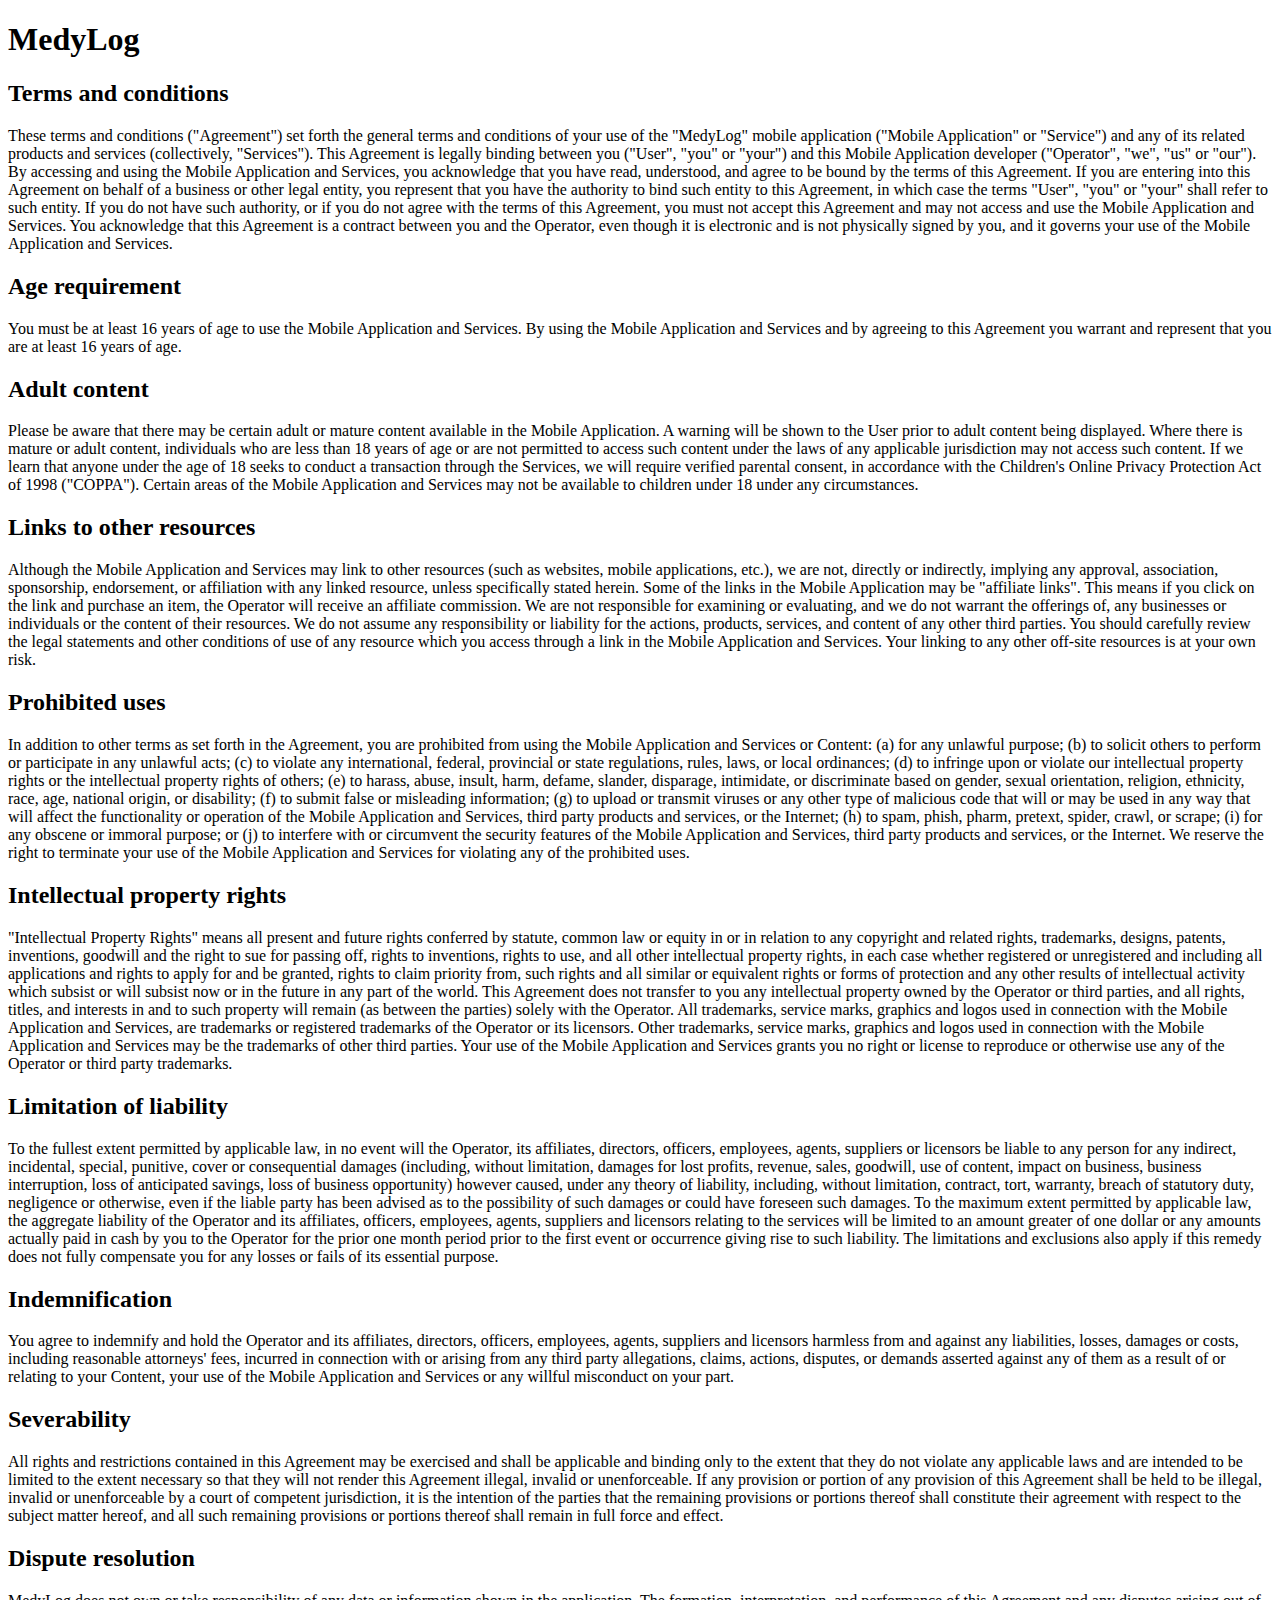
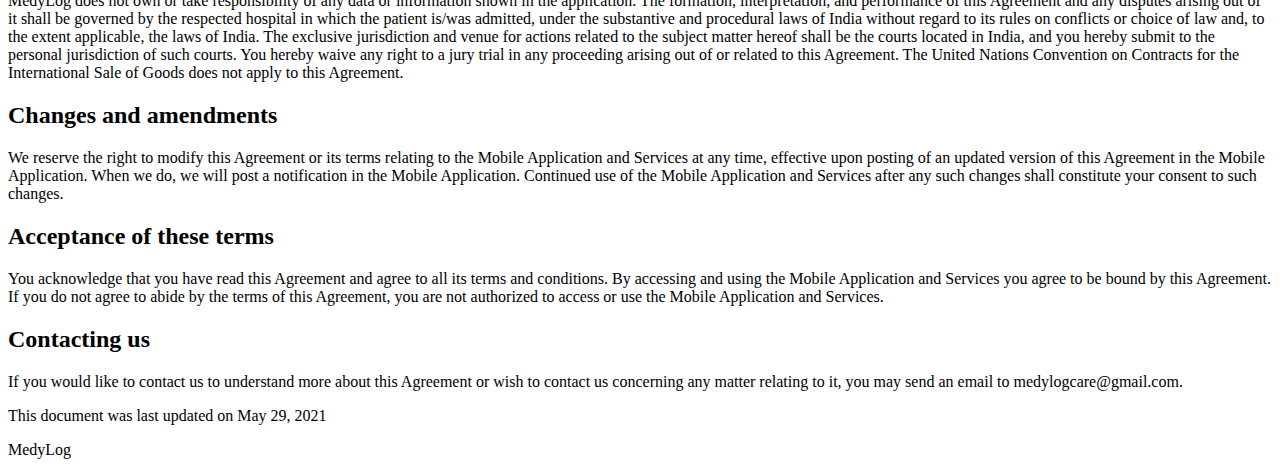
<file: index.html>
<!DOCTYPE html>
<html lang="en">
<head>
<script>window.dataLayer = window.dataLayer || [];window.dataLayer.push({'stVar3':1},{'stVar2':20});</script><script>(function(w,d,s,l,i){w[l]=w[l]||[];w[l].push({'gtm.start':new Date().getTime(),event:'gtm.js'});var f=d.getElementsByTagName(s)[0],j=d.createElement(s),dl=l!='dataLayer'?'&l='+l:'';j.async=true;j.src='https://www.googletagmanager.com/gtm.js?id='+i+dl;f.parentNode.insertBefore(j,f);})(window,document,'script','dataLayer','GTM-NS2X6F');</script><link rel="alternate" type="application/rss+xml" title="WebsitePolicies.com Feed" href="https://www.websitepolicies.com/blog/feed" /><meta http-equiv="content-type" content="text/html; charset=utf-8" /><meta name="viewport" content="width=device-width, initial-scale=1.0" /><title>Terms and conditions for MedyLog</title><meta name="description" content="Terms and conditions for MedyLog" /><meta property="og:image" content="https://www.websitepolicies.com/uploads/p/h/7/g/1y9eg2ur9hegs3x1s2nd.png" /><meta property="article:published_time" content="2021-05-29T18:05:59+00:00" /><meta name="twitter:image" content="https://www.websitepolicies.com/uploads/p/h/7/g/1y9eg2ur9hegs3x1s2nd.png" /><meta name="robots" content="noindex,follow" /><link href="https://www.websitepolicies.com/assets/css/policies/public/view.min.css" rel="stylesheet" type="text/css" /></head>
<body class="guest">
	<noscript><iframe src="https://www.googletagmanager.com/ns.html?id=GTM-NS2X6F" height="0" width="0" style="display:none;visibility:hidden"></iframe></noscript>	<header id="header">
		<div class="container">
			<div class="row">
				<div class="col-ms-12">
					<h1><span>MedyLog</span></h1>
				</div>
			</div>
		</div>
	</header>
	<div id="container">
		<div class="container">
			<div class="row">
				<div class="col-ms-12">
					<article>
						
							
								<h2>Terms and conditions</h2>

								<p>These terms and conditions (&quot;Agreement&quot;) set forth the general terms and conditions of your use of the &quot;MedyLog&quot; mobile application (&quot;Mobile Application&quot; or &quot;Service&quot;) and any of its related products and services (collectively, &quot;Services&quot;). This Agreement is legally binding between you (&quot;User&quot;, &quot;you&quot; or &quot;your&quot;) and this Mobile Application developer (&quot;Operator&quot;, &quot;we&quot;, &quot;us&quot; or &quot;our&quot;). By accessing and using the Mobile Application and Services, you acknowledge that you have read, understood, and agree to be bound by the terms of this Agreement. If you are entering into this Agreement on behalf of a business or other legal entity, you represent that you have the authority to bind such entity to this Agreement, in which case the terms &quot;User&quot;, &quot;you&quot; or &quot;your&quot; shall refer to such entity. If you do not have such authority, or if you do not agree with the terms of this Agreement, you must not accept this Agreement and may not access and use the Mobile Application and Services. You acknowledge that this Agreement is a contract between you and the Operator, even though it is electronic and is not physically signed by you, and it governs your use of the Mobile Application and Services.</p>
<h2>Age requirement</h2>
<p>You must be at least 16 years of age to use the Mobile Application and Services. By using the Mobile Application and Services and by agreeing to this Agreement you warrant and represent that you are at least 16 years of age.</p>
<h2>Adult content</h2>
<p>Please be aware that there may be certain adult or mature content available in the Mobile Application. A warning will be shown to the User prior to adult content being displayed. Where there is mature or adult content, individuals who are less than 18 years of age or are not permitted to access such content under the laws of any applicable jurisdiction may not access such content. If we learn that anyone under the age of 18 seeks to conduct a transaction through the Services, we will require verified parental consent, in accordance with the Children's Online Privacy Protection Act of 1998 (&quot;COPPA&quot;). Certain areas of the Mobile Application and Services may not be available to children under 18 under any circumstances.</p>
<h2>Links to other resources</h2>
<p>Although the Mobile Application and Services may link to other resources (such as websites, mobile applications, etc.), we are not, directly or indirectly, implying any approval, association, sponsorship, endorsement, or affiliation with any linked resource, unless specifically stated herein. Some of the links in the Mobile Application may be &quot;affiliate links&quot;. This means if you click on the link and purchase an item, the Operator will receive an affiliate commission. We are not responsible for examining or evaluating, and we do not warrant the offerings of, any businesses or individuals or the content of their resources. We do not assume any responsibility or liability for the actions, products, services, and content of any other third parties. You should carefully review the legal statements and other conditions of use of any resource which you access through a link in the Mobile Application and Services. Your linking to any other off-site resources is at your own risk.</p>
<h2>Prohibited uses</h2>
<p>In addition to other terms as set forth in the Agreement, you are prohibited from using the Mobile Application and Services or Content: (a) for any unlawful purpose; (b) to solicit others to perform or participate in any unlawful acts; (c) to violate any international, federal, provincial or state regulations, rules, laws, or local ordinances; (d) to infringe upon or violate our intellectual property rights or the intellectual property rights of others; (e) to harass, abuse, insult, harm, defame, slander, disparage, intimidate, or discriminate based on gender, sexual orientation, religion, ethnicity, race, age, national origin, or disability; (f) to submit false or misleading information; (g) to upload or transmit viruses or any other type of malicious code that will or may be used in any way that will affect the functionality or operation of the Mobile Application and Services, third party products and services, or the Internet; (h) to spam, phish, pharm, pretext, spider, crawl, or scrape; (i) for any obscene or immoral purpose; or (j) to interfere with or circumvent the security features of the Mobile Application and Services, third party products and services, or the Internet. We reserve the right to terminate your use of the Mobile Application and Services for violating any of the prohibited uses.</p>
<h2>Intellectual property rights</h2>
<p>&quot;Intellectual Property Rights&quot; means all present and future rights conferred by statute, common law or equity in or in relation to any copyright and related rights, trademarks, designs, patents, inventions, goodwill and the right to sue for passing off, rights to inventions, rights to use, and all other intellectual property rights, in each case whether registered or unregistered and including all applications and rights to apply for and be granted, rights to claim priority from, such rights and all similar or equivalent rights or forms of protection and any other results of intellectual activity which subsist or will subsist now or in the future in any part of the world. This Agreement does not transfer to you any intellectual property owned by the Operator or third parties, and all rights, titles, and interests in and to such property will remain (as between the parties) solely with the Operator. All trademarks, service marks, graphics and logos used in connection with the Mobile Application and Services, are trademarks or registered trademarks of the Operator or its licensors. Other trademarks, service marks, graphics and logos used in connection with the Mobile Application and Services may be the trademarks of other third parties. Your use of the Mobile Application and Services grants you no right or license to reproduce or otherwise use any of the Operator or third party trademarks.</p>
<h2>Limitation of liability</h2>
<p>To the fullest extent permitted by applicable law, in no event will the Operator, its affiliates, directors, officers, employees, agents, suppliers or licensors be liable to any person for any indirect, incidental, special, punitive, cover or consequential damages (including, without limitation, damages for lost profits, revenue, sales, goodwill, use of content, impact on business, business interruption, loss of anticipated savings, loss of business opportunity) however caused, under any theory of liability, including, without limitation, contract, tort, warranty, breach of statutory duty, negligence or otherwise, even if the liable party has been advised as to the possibility of such damages or could have foreseen such damages. To the maximum extent permitted by applicable law, the aggregate liability of the Operator and its affiliates, officers, employees, agents, suppliers and licensors relating to the services will be limited to an amount greater of one dollar or any amounts actually paid in cash by you to the Operator for the prior one month period prior to the first event or occurrence giving rise to such liability. The limitations and exclusions also apply if this remedy does not fully compensate you for any losses or fails of its essential purpose.</p>
<h2>Indemnification</h2>
<p>You agree to indemnify and hold the Operator and its affiliates, directors, officers, employees, agents, suppliers and licensors harmless from and against any liabilities, losses, damages or costs, including reasonable attorneys' fees, incurred in connection with or arising from any third party allegations, claims, actions, disputes, or demands asserted against any of them as a result of or relating to your Content, your use of the Mobile Application and Services or any willful misconduct on your part.</p>
<h2>Severability</h2>
<p>All rights and restrictions contained in this Agreement may be exercised and shall be applicable and binding only to the extent that they do not violate any applicable laws and are intended to be limited to the extent necessary so that they will not render this Agreement illegal, invalid or unenforceable. If any provision or portion of any provision of this Agreement shall be held to be illegal, invalid or unenforceable by a court of competent jurisdiction, it is the intention of the parties that the remaining provisions or portions thereof shall constitute their agreement with respect to the subject matter hereof, and all such remaining provisions or portions thereof shall remain in full force and effect.</p>
<h2>Dispute resolution</h2>
<p>MedyLog does not own or take responsibility of any data or information shown in the application. The formation, interpretation, and performance of this Agreement and any disputes arising out of it shall be governed by the respected hospital in which the patient is/was admitted, under the substantive and procedural laws of India without regard to its rules on conflicts or choice of law and, to the extent applicable, the laws of India. The exclusive jurisdiction and venue for actions related to the subject matter hereof shall be the courts located in India, and you hereby submit to the personal jurisdiction of such courts. You hereby waive any right to a jury trial in any proceeding arising out of or related to this Agreement. The United Nations Convention on Contracts for the International Sale of Goods does not apply to this Agreement.</p>
<h2>Changes and amendments</h2>
<p>We reserve the right to modify this Agreement or its terms relating to the Mobile Application and Services at any time, effective upon posting of an updated version of this Agreement in the Mobile Application. When we do, we will post a notification in the Mobile Application. Continued use of the Mobile Application and Services after any such changes shall constitute your consent to such changes.</p>
<h2>Acceptance of these terms</h2>
<p>You acknowledge that you have read this Agreement and agree to all its terms and conditions. By accessing and using the Mobile Application and Services you agree to be bound by this Agreement. If you do not agree to abide by the terms of this Agreement, you are not authorized to access or use the Mobile Application and Services. </p>
<h2>Contacting us</h2>
<p>If you would like to contact us to understand more about this Agreement or wish to contact us concerning any matter relating to it, you may send an email to &#109;&#101;d&#121;log&#99;&#97;&#114;&#101;&#64;&#103;&#109;a&#105;&#108;&#46;&#99;om.</p>
<p>This document was last updated on May 29, 2021</p>
							
											</article>
				</div>
			</div>
		</div>
	</div>
			<footer id="footer">
			<div class="container">
				<div class="row">
					<div class="col-ms-12">
													MedyLog											</div>
				</div>
			</div>
		</footer>
		</body>
</html>
</file>
